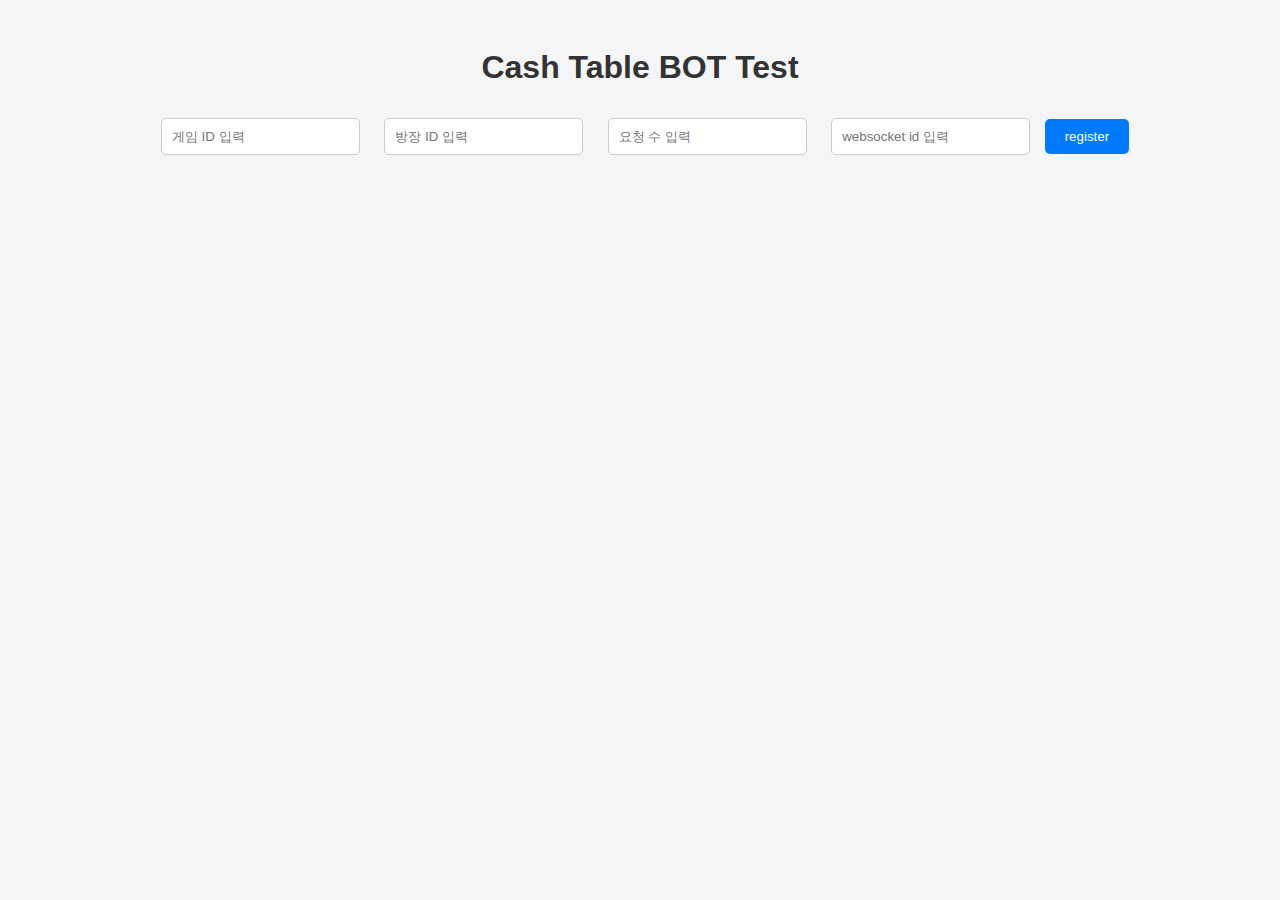
<file: add-bot-for-test/cash_table_test/index.html>
<!DOCTYPE html>
<html>
  <head>
    <meta charset="UTF-8" />
    <title>Cash Table BOT Test</title>
    <style>
      body {
        font-family: -apple-system, BlinkMacSystemFont, "Segoe UI", Roboto,
          "Helvetica Neue", Arial, sans-serif;
        background-color: #f5f5f7;
        color: #333;
        text-align: center;
        padding: 20px;
      }
      input {
        margin: 10px;
        padding: 10px;
        border: 1px solid #ccc;
        border-radius: 5px;
      }
      button {
        padding: 10px 20px;
        background-color: #007aff;
        color: white;
        border: none;
        border-radius: 5px;
        cursor: pointer;
      }
      button:hover {
        background-color: #005bb5;
      }
    </style>
  </head>
  <body>
    <h1>Cash Table BOT Test</h1>
    <div>
      <input type="text" id="gameIdInput" placeholder="게임 ID 입력" />
      <input type="text" id="ownerInput" placeholder="방장 ID 입력" />
      <input type="number" id="countInput" placeholder="요청 수 입력" min="1" />
      <input type="text" id="wsId" placeholder="websocket id 입력" />
      <button onClick="reqRegister()">register</button>
    </div>
    <script>
      let serverUrl = "ws://localhost:5050/cs_0"; // 요기는 serverurl
      // let serverUrl = "http://localhost:8080/games/"; // 요기는 serverurl
      // let serverUrl = "http://localhost:8080/games/register"; // 요기는 serverurl
      let gameId = ""; // 게임 ID 입력
      let owner = ""; // 방장 ID 입력
      let count = 1; // 요청 수 입력
      let wsId = "723c8c80dd5de16686f925615d38d9c493c1c91a";

      async function reqRegister() {
        gameId = document.getElementById("gameIdInput").value; // 게임 ID 가져오기
        owner = document.getElementById("ownerInput").value; // 방장 ID 가져오기
        count = parseInt(document.getElementById("countInput").value) || 1; // 요청 수 가져오기

        await fetch("ws://localhost:5050" + wsId, {
          method: "POST",
          mode: "cors",
          cache: "no-cache",
          headers: {
            "Content-Type": "application/json",
          },
          redirect: "follow",
          referrerPolicy: "no-referrer",
          body: JSON.stringify(data),
        })
          .then((ret) => {
            if (ret.ok) {
              ret.json().then((data) => {
                console.log(JSON.stringify(data));
              });
            } else {
              throw "error!!";
            }
          })
          .catch((error) => {
            showToast(`
                <div style="font-family: -apple-system, BlinkMacSystemFont, 'Segoe UI', 'Helvetica Neue', Arial, sans-serif;
                            background-color: rgba(0, 0, 0, 0.8); color: white;
                            border-radius: 10px; padding: 16px;
                            box-shadow: 0 4px 6px rgba(0, 0, 0, 0.1);">
                  <h3 style="margin: 0 0 8px; font-weight: 600;">요청 완료</h3>
                  <p style="margin: 0; font-size: 14px; line-height: 1.4;">
                    게임 ID: ${gameId}<br>
                    서버 URL: ${serverUrl}<br>
                    처리된 요청: ${i + 1}/${count}<br>
                    방장 ID: ${owner}
                  </p>
                </div>
              `);

            function showToast(message) {
              const toast = document.createElement("div");
              toast.innerHTML = message;
              toast.style.position = "fixed";
              toast.style.bottom = "20px";
              toast.style.left = "50%";
              toast.style.transform = "translateX(-50%)";
              toast.style.zIndex = "9999";
              toast.style.transition = "opacity 0.5s, transform 0.5s";
              toast.style.opacity = "0";
              toast.style.transform = "translateX(-50%) translateY(20px)";

              document.body.appendChild(toast);

              setTimeout(() => {
                toast.style.opacity = "1";
                toast.style.transform = "translateX(-50%) translateY(0)";
              }, 100);

              setTimeout(() => {
                toast.style.opacity = "0";
                toast.style.transform = "translateX(-50%) translateY(20px)";
                setTimeout(() => {
                  document.body.removeChild(toast);
                }, 500);
              }, 3000);
            }
          });

        let ws = new WebSocket("ws://localhost:5050/");
        for (let i = 0; i < count; i++) {
          let clientWs = new WebSocket("ws://localhost:4040/gs_0/" + wsId);
          const chars =
            "ABCDEFGHIJKLMNOPQRSTU VWXYZabcdefghijklmnopqrstuvwxyz0123456789";
          let str = "";
          for (let i = 0; i < 32; i++) {
            str += chars.charAt(Math.floor(Math.random() * chars.length));
          }

          let nick = "";
          for (let i = 0; i < 8; i++) {
            nick += chars.charAt(Math.floor(Math.random() * chars.length));
          }

          let packet = {
            to: { name: "asdf", id: gameId },
            cmd: "join",
            data: {
              uid: str,
              nick: nick,
              password: null,
              profile: 6,
            },
          };

          console.log("fetch:", i);

          ws.onopen = () => {
            console.log("WebSocket connection opened");

            ws.send(JSON.stringify(packet, clientWs)).then((ret) => {
              console.log("ret:", ret);
            });
          };

          ws.onmessage = (event) => {
            console.log("Message from server: ", event.data);
          };

          ws.onerror = (error) => {
            console.error("WebSocket error: ", error);
          };

          ws.onclose = () => {
            console.log("WebSocket connection closed");
          };
          return;
        }
      }
    </script>
  </body>
</html>
</file>
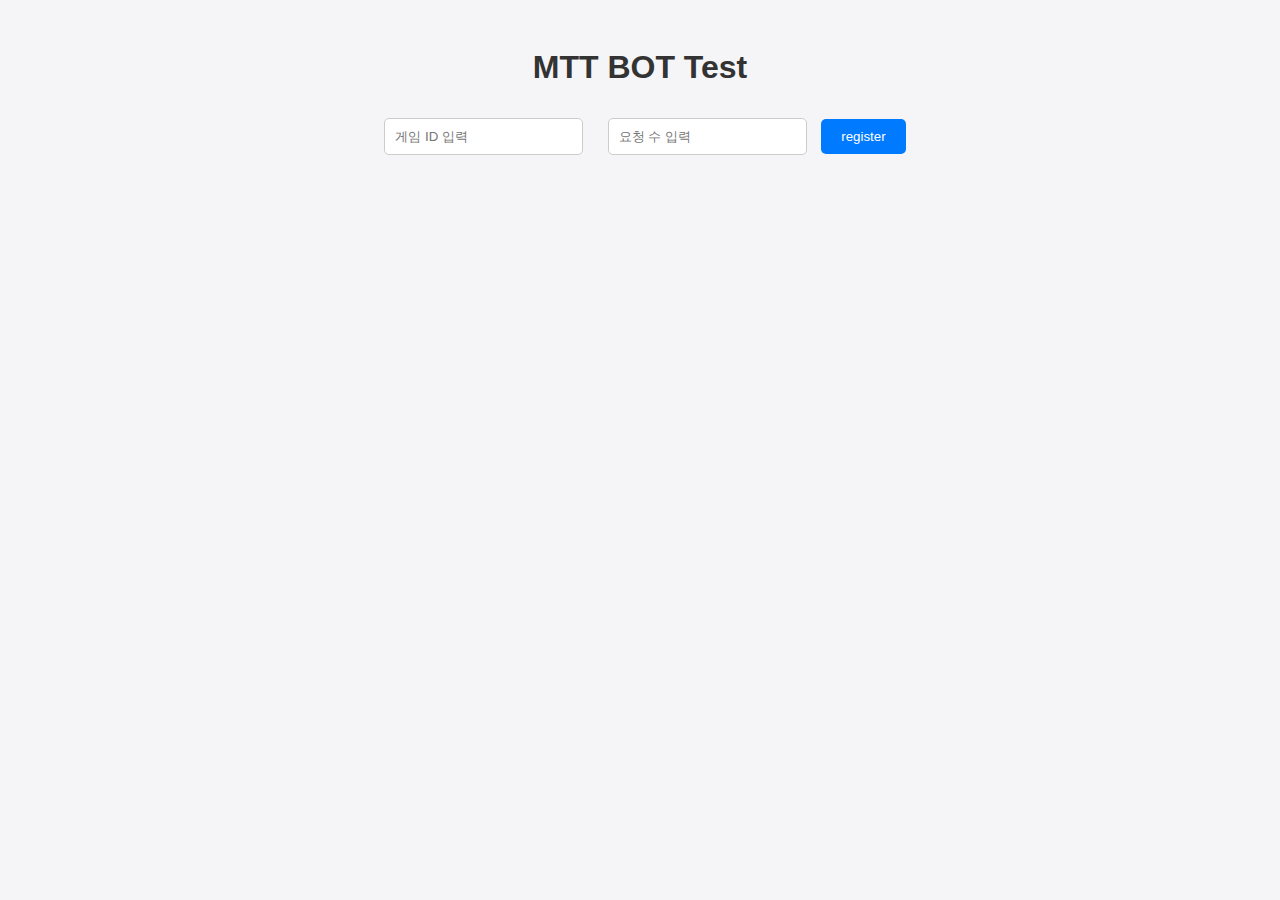
<file: add-bot-for-test/tournament_test/index.html>
<!DOCTYPE html>
<html>
  <head>
    <meta charset="UTF-8" />
    <title>Native WebSocket Example</title>
    <style>
      body {
        font-family: -apple-system, BlinkMacSystemFont, "Segoe UI", Roboto,
          "Helvetica Neue", Arial, sans-serif;
        background-color: #f5f5f7;
        color: #333;
        text-align: center;
        padding: 20px;
      }
      input {
        margin: 10px;
        padding: 10px;
        border: 1px solid #ccc;
        border-radius: 5px;
      }
      button {
        padding: 10px 20px;
        background-color: #007aff;
        color: white;
        border: none;
        border-radius: 5px;
        cursor: pointer;
      }
      button:hover {
        background-color: #005bb5;
      }
    </style>
  </head>
  <body>
    <h1>MTT BOT Test</h1>
    <div>
      <input type="text" id="gameIdInput" placeholder="게임 ID 입력" />
      <input type="number" id="countInput" placeholder="요청 수 입력" min="1" />
      <button onClick="reqRegister()">register</button>
    </div>
    <script>
      let serverUrl = "http://localhost:8080/games/register"; // 요기는 serverurl
      let gameId = ""; // 게임 ID 입력
      let count = 1; // 요청 수 입력

      async function reqRegister() {
        gameId = document.getElementById("gameIdInput").value; // 게임 ID 가져오기
        count = parseInt(document.getElementById("countInput").value) || 1; // 요청 수 가져오기

        for (let i = 0; i < count; i++) {
          const chars =
            "ABCDEFGHIJKLMNOPQRSTU VWXYZabcdefghijklmnopqrstuvwxyz0123456789";
          let str = "";
          for (let i = 0; i < 32; i++) {
            str += chars.charAt(Math.floor(Math.random() * chars.length));
          }

          let nick = "";
          for (let i = 0; i < 8; i++) {
            nick += chars.charAt(Math.floor(Math.random() * chars.length));
          }

          let data = {
            gameId: gameId,
            uid: str,
            nick: `BOT_${nick}`,
            password: "",
          };
          console.log("fetch:", i);
          await fetch(serverUrl, {
            method: "POST",
            mode: "cors",
            cache: "no-cache",
            headers: {
              "Content-Type": "application/json",
            },
            redirect: "follow",
            referrerPolicy: "no-referrer",
            body: JSON.stringify(data),
          })
            .then((ret) => {
              if (ret.ok) {
                ret.json().then((data) => {
                  console.log(data);
                });
              } else {
                throw "error!!";
              }
            })
            .catch((error) => {
              showToast(`
                <div style="font-family: -apple-system, BlinkMacSystemFont, 'Segoe UI', 'Helvetica Neue', Arial, sans-serif;
                            background-color: rgba(0, 0, 0, 0.8); color: white;
                            border-radius: 10px; padding: 16px;
                            box-shadow: 0 4px 6px rgba(0, 0, 0, 0.1);">
                  <h3 style="margin: 0 0 8px; font-weight: 600;">요청 완료</h3>
                  <p style="margin: 0; font-size: 14px; line-height: 1.4;">
                    게임 ID: ${gameId}<br>
                    서버 URL: ${serverUrl}<br>
                    처리된 요청: ${i + 1}/${count}
                  </p>
                </div>
              `);

              function showToast(message) {
                const toast = document.createElement("div");
                toast.innerHTML = message;
                toast.style.position = "fixed";
                toast.style.bottom = "20px";
                toast.style.left = "50%";
                toast.style.transform = "translateX(-50%)";
                toast.style.zIndex = "9999";
                toast.style.transition = "opacity 0.5s, transform 0.5s";
                toast.style.opacity = "0";
                toast.style.transform = "translateX(-50%) translateY(20px)";

                document.body.appendChild(toast);

                setTimeout(() => {
                  toast.style.opacity = "1";
                  toast.style.transform = "translateX(-50%) translateY(0)";
                }, 100);

                setTimeout(() => {
                  toast.style.opacity = "0";
                  toast.style.transform = "translateX(-50%) translateY(20px)";
                  setTimeout(() => {
                    document.body.removeChild(toast);
                  }, 500);
                }, 3000);
              }
            });
        }
      }
    </script>
  </body>
</html>
</file>
